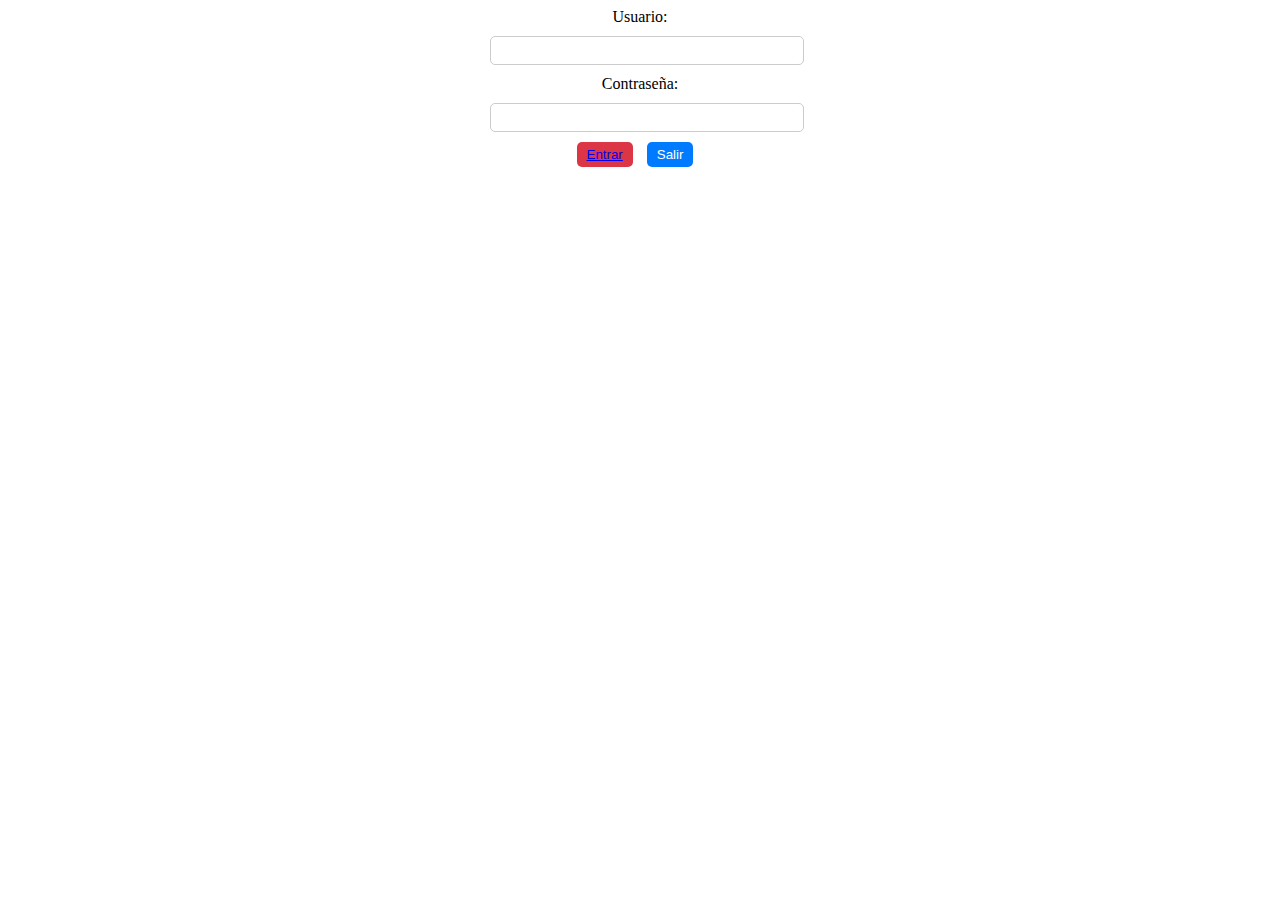
<file: index.html>
<!DOCTYPE html>
<html lang="en">
  <head>
    <title>Login</title>
    <meta charset="UTF-8"> 
    <meta name="viewport" content="width=device-width, initial-scale=1"> 
    <link href="css/styles.css" rel="stylesheet">
  </head>
  <body>
    <div>
    <form>
      <label for="username">Usuario: </label>
      <input type="text" name="username" id="username">

      <br>

      <label for="password">Contraseña: </label>
      <input type="password" name="password" id="password">

      <br>
  
      <button type="submit"> <a  href="formulario.html">Entrar</a></button>
      <button type="button">Salir</button>
    </form>
  </body>
</html>
</file>
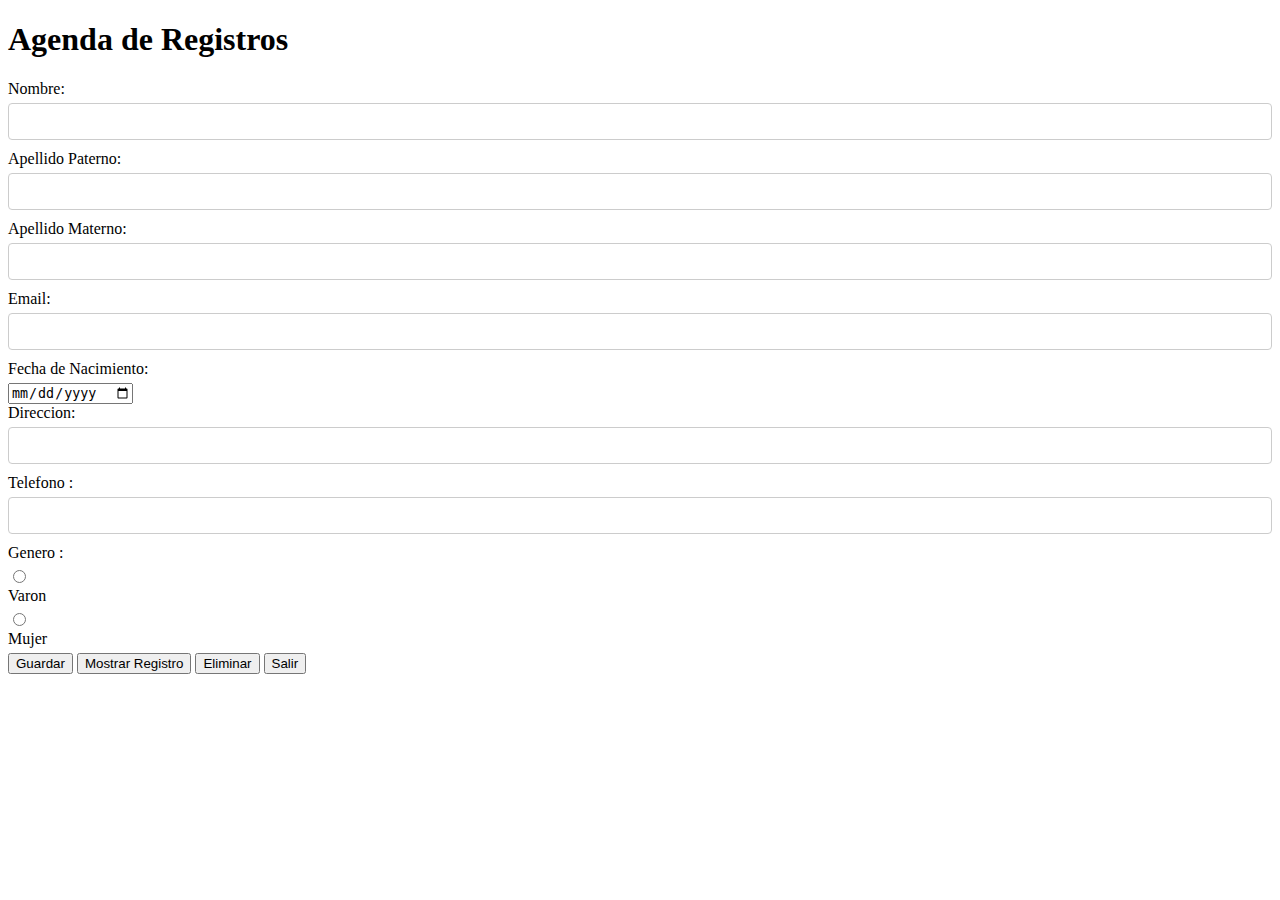
<file: formulario.html>
<!DOCTYPE html>
<html>
  <head>
    <meta charset='utf-8'>
    <title>Agenda de Registro</title>
    <link rel="stylesheet" href="css/forstyles.css">
    <script src='js/formulario.js'>
      
    </script>
  </head>
  <body>
    <header>
      <h1>Agenda de Registros</h1>
    </header>
    <form>
      <label for="nombre">Nombre: </label>
      <input type="text" name="nombre" id="nombre" required>

      <label for="apellidoPaterno">Apellido Paterno: </label>
      <input type="text" name="apellidoPaterno"id="apellidoPaterno" required>

      <label for="apellidoMaterno">Apellido Materno: </label>
      <input type="text" name="apellidoMaterno" id="apellidoMaterno" required>

      <label for="email">Email: </label>
      <input type="email" name="email" id="email" required>

      <label for="fechaNacimiento">Fecha de Nacimiento: </label>
      <input type="date" name="fechaNacimiento" id="fechaNacimiento" required >

      <label for="direccion">Direccion:</label>
      <input type="text" name="direccion" id="direccion" required>

      <label for="telefono">Telefono :</label>
      <input type="tel" name="telefono" id="telefono" required>

      <label for="genero">Genero :</label>
      <input type="radio" name="genero" id="varon" value='varon' required>
      <label for="varon">Varon</label>
      <input type="radio" name="genero" id="mujer" value='mujer' required>
      <label for="mujer">Mujer</label>

      <button type="submit">Guardar</button>      
      <button type="buttom">Mostrar Registro</button>
      <button type="buttom">Eliminar</button>      
      <button type="buttom">Salir</button>      
      


    </form>
  </body>
</html>
</file>
<file: css/styles.css>
form{
  width: 300px;
  margin: 0 auto;
  text-align: center;
}

label{
  display: block;
  margin-bottom: 10px;

}


input{
  padding: 6px;
  border: 1px solid #ccc;
  border-radius: 5px;
  width: 100%;
  margin-bottom: 10px;
}


button{
  padding: 5px 10px;
  background-color: #007bff;
  color: #fff;
  border: none;
  border-radius: 5px;
  margin-right: 10px;
  cursor: pointer;

}


button[type='submit']{
  background-color: #28a745;
}


button[type='submit']{
  background-color: #dc3545;
}
</file>
<file: css/forstyles.css>
label{
  display: block;
  margin-bottom: 5px;
}

input[type='text'], input[type='email'], input[type='tel'], select{
  width: 100%;
  padding: 10px;
  border: 1px solid #ccc;
  border-radius: 4px;
  box-sizing: border-box;
  margin-bottom: 10px;

}

input[type='radio']{
  margin-right: 5px;
}

input[type='submit']{
  background-color: #4CAF50;
  color: white;
  padding: 12px 20px;
  border: none;
  border-radius: 4px;
  cursor: pointer;
}

input[type='submit']:hover{
  background-color: #45a049;
}
</file>
